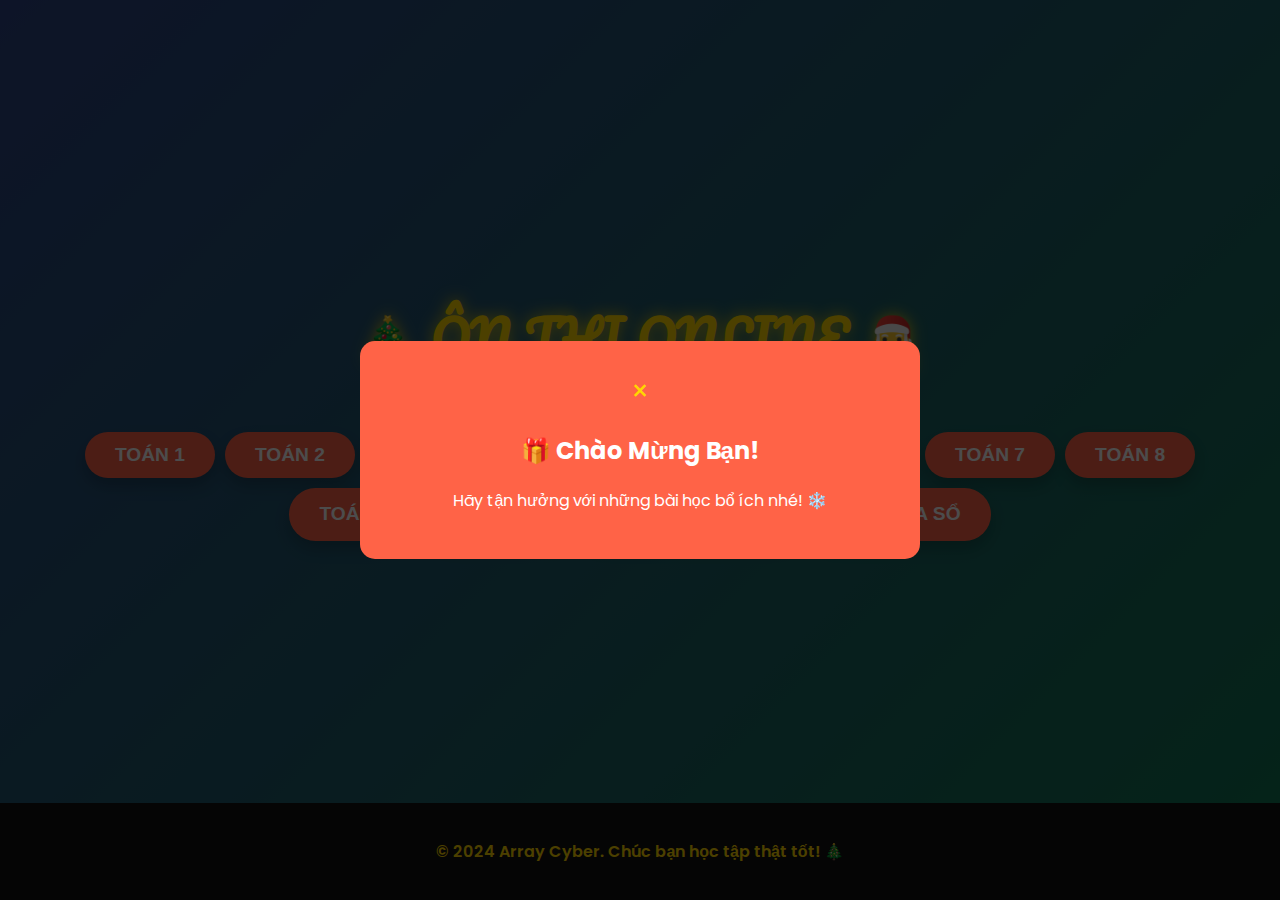
<file: index.html>
<!DOCTYPE html>
<html lang="vi">

<head>
    <meta charset="UTF-8">
    <meta name="viewport" content="width=device-width, initial-scale=1.0">
    <title>ÔN THI ARRAY CYBER</title>
    <link href="https://fonts.googleapis.com/css2?family=Pacifico&family=Poppins:wght@400;600;700&display=swap" rel="stylesheet">
    <link rel="stylesheet" href="https://cdnjs.cloudflare.com/ajax/libs/font-awesome/5.15.4/css/all.min.css">
    <style>
        /* Reset and Basic Styling */
        body, html {
            margin: 0;
            padding: 0;
            height: 100%;
            font-family: 'Poppins', sans-serif;
            background: linear-gradient(135deg, #4e73df, #1cc88a); 
            color: #fff;
            display: flex;
            flex-direction: column;
            justify-content: space-between;
        }

        /* Hero Section */
        .hero {
            display: flex;
            flex-direction: column;
            justify-content: center;
            align-items: center;
            height: 100vh;
            text-align: center;
            padding: 20px;
            background: rgba(0, 0, 0, 0.4); /* Slight dark overlay */
        }

        .hero h1 {
            font-family: 'Pacifico', cursive;
            font-size: 3rem;
            color: #FFD700;
            text-shadow: 0 0 15px rgba(255, 215, 0, 0.8);
            animation: glow 1.5s infinite alternate;
        }

        @keyframes glow {
            from {
                text-shadow: 0 0 20px #FFD700, 0 0 30px #FFD700, 0 0 40px #FF6347;
            }

            to {
                text-shadow: 0 0 30px #FFD700, 0 0 40px #FF6347;
            }
        }

        /* Buttons Section */
        .btn-group {
            display: flex;
            flex-wrap: wrap;
            justify-content: center;
            gap: 10px;
            margin-top: 20px;
        }

        .btn {
            background: #FF6347;
            color: white;
            padding: 12px 30px;
            border-radius: 30px;
            font-weight: 600;
            font-size: 1.2rem;
            text-transform: uppercase;
            border: none;
            cursor: pointer;
            transition: 0.3s;
            box-shadow: 0 8px 15px rgba(0, 0, 0, 0.2);
        }

        .btn:hover {
            background: #FF4500;
            transform: translateY(-5px);
            box-shadow: 0 12px 25px rgba(255, 69, 0, 0.4);
        }

        /* Iframe Sections */
        .iframe-container {
            display: none;
            position: absolute;
            top: 50%;
            left: 50%;
            transform: translate(-50%, -50%);
            background: rgba(255, 255, 255, 0.95);
            border-radius: 20px;
            width: 80%;
            max-width: 1000px;
            height: 70%;
            box-shadow: 0 15px 30px rgba(0, 0, 0, 0.3);
            animation: fadeIn 1s ease;
        }

        .iframe-container.active {
            display: block;
        }

        iframe {
            width: 100%;
            height: 100%;
            border: none;
            border-radius: 15px;
        }

        /* Modal for Welcome Message */
        .modal {
            display: none;
            position: fixed;
            top: 0;
            left: 0;
            width: 100%;
            height: 100%;
            background: rgba(0, 0, 0, 0.7);
            justify-content: center;
            align-items: center;
            animation: fadeIn 1s;
        }

        .modal-content {
            background: #FF6347;
            padding: 30px;
            border-radius: 15px;
            text-align: center;
            width: 80%;
            max-width: 500px;
            color: white;
        }

        .modal .close {
            color: #FFD700;
            font-size: 28px;
            cursor: pointer;
            transition: transform 0.3s;
        }

        .modal .close:hover {
            color: #FF4500;
            transform: scale(1.2);
        }

        /* Footer */
        .footer {
            text-align: center;
            padding: 20px;
            font-weight: 600;
            background-color: #111;
            color: #FFD700;
        }

        /* Fade In Animation */
        @keyframes fadeIn {
            from {
                opacity: 0;
            }

            to {
                opacity: 1;
            }
        }

        /* Responsiveness */
        @media (max-width: 768px) {
            .btn-group {
                flex-direction: column;
                gap: 15px;
            }

            .hero h1 {
                font-size: 2rem;
            }
        }
    </style>
    <script>
        function showIframe(iframeId) {
            var iframes = document.querySelectorAll('.iframe-container');
            iframes.forEach(function (iframe) {
                iframe.classList.remove('active');
            });

            var selectedIframe = document.getElementById(iframeId);
            selectedIframe.classList.add('active');
        }

        function hideIframes() {
            var iframes = document.querySelectorAll('.iframe-container');
            iframes.forEach(function (iframe) {
                iframe.classList.remove('active');
            });
        }

        function showModal() {
            document.getElementById('myModal').style.display = 'flex';
        }

        function closeModal() {
            document.getElementById('myModal').style.display = 'none';
        }

        window.onload = function () {
            showModal();
        }
    </script>
</head>

<body>

    <!-- Hero Section with Welcome Message -->
    <div class="hero">
        <h1>🎄 ÔN THI ONLINE 🎅</h1>
        <div class="btn-group">
            <button class="btn" onclick="showIframe('iframe1')">Toán 1</button>
            <button class="btn" onclick="showIframe('iframe2')">Toán 2</button>
            <button class="btn" onclick="showIframe('iframe3')">Toán 3</button>
            <button class="btn" onclick="showIframe('iframe4')">Toán 4</button>
            <button class="btn" onclick="showIframe('iframe5')">Toán 5</button>
            <button class="btn" onclick="showIframe('iframe6')">Toán 6</button>
            <button class="btn" onclick="showIframe('iframe7')">Toán 7</button>
            <button class="btn" onclick="showIframe('iframe8')">Toán 8</button>
            <button class="btn" onclick="showIframe('iframe9')">Toán 9</button>
            <button class="btn" onclick="showIframe('iframe10')">Toán 10</button>
            <a href="https://www.facebook.com/share/14Zriw6KHC/?mibextid=wwXIfr" target="_blank" class="btn">Lấy File Bài Test</a>
            <button class="btn btn-danger" onclick="hideIframes()">Tắt Cửa Sổ</button>
        </div>
    </div>

    <!-- Iframes for Quiz Content -->
    <div id="iframe1" class="iframe-container">
        <iframe src="https://azota.vn/de-thi/lwhw6k" title="Toán 1"></iframe>
    </div>
    <div id="iframe2" class="iframe-container">
        <iframe src="https://azota.vn/de-thi/rweadc" title="Toán 2"></iframe>
    </div>
    <div id="iframe3" class="iframe-container">
        <iframe src="https://azota.vn/de-thi/zwkghi" title="Toán 3"></iframe>
    </div>
    <div id="iframe4" class="iframe-container">
        <iframe src="https://azota.vn/de-thi/kz46ov" title="Toán 4"></iframe>
    </div>
    <div id="iframe5" class="iframe-container">
        <iframe src="https://azota.vn/de-thi/deulka" title="Toán 5"></iframe>
    </div>
    <div id="iframe6" class="iframe-container">
        <iframe src="https://azota.vn/de-thi/du5ivq" title="Toán 6"></iframe>
    </div>
    <div id="iframe7" class="iframe-container">
        <iframe src="https://azota.vn/de-thi/8jdp7u" title="Toán 7"></iframe>
    </div>
    <div id="iframe8" class="iframe-container">
        <iframe src="https://azota.vn/de-thi/gtpbip" title="Toán 8"></iframe>
    </div>
    <div id="iframe9" class="iframe-container">
        <iframe src="https://azota.vn/de-thi/qbeeo4" title="Toán 9"></iframe>
    </div>
    <div id="iframe10" class="iframe-container">
        <iframe src="https://azota.vn/de-thi/ux6c8r" title="Toán 10"></iframe>
    </div>

    <!-- Modal -->
    <div class="modal" id="myModal">
        <div class="modal-content">
            <span class="close" onclick="closeModal()">&times;</span>
            <h2>🎁 Chào Mừng Bạn!</h2>
            <p>Hãy tận hưởng với những bài học bổ ích nhé! ❄️</p>
        </div>
    </div>

    <!-- Footer -->
    <div class="footer">
        <p>&copy; 2024 Array Cyber. Chúc bạn học tập thật tốt! 🎄</p>
    </div>

</body>

</html>
</file>
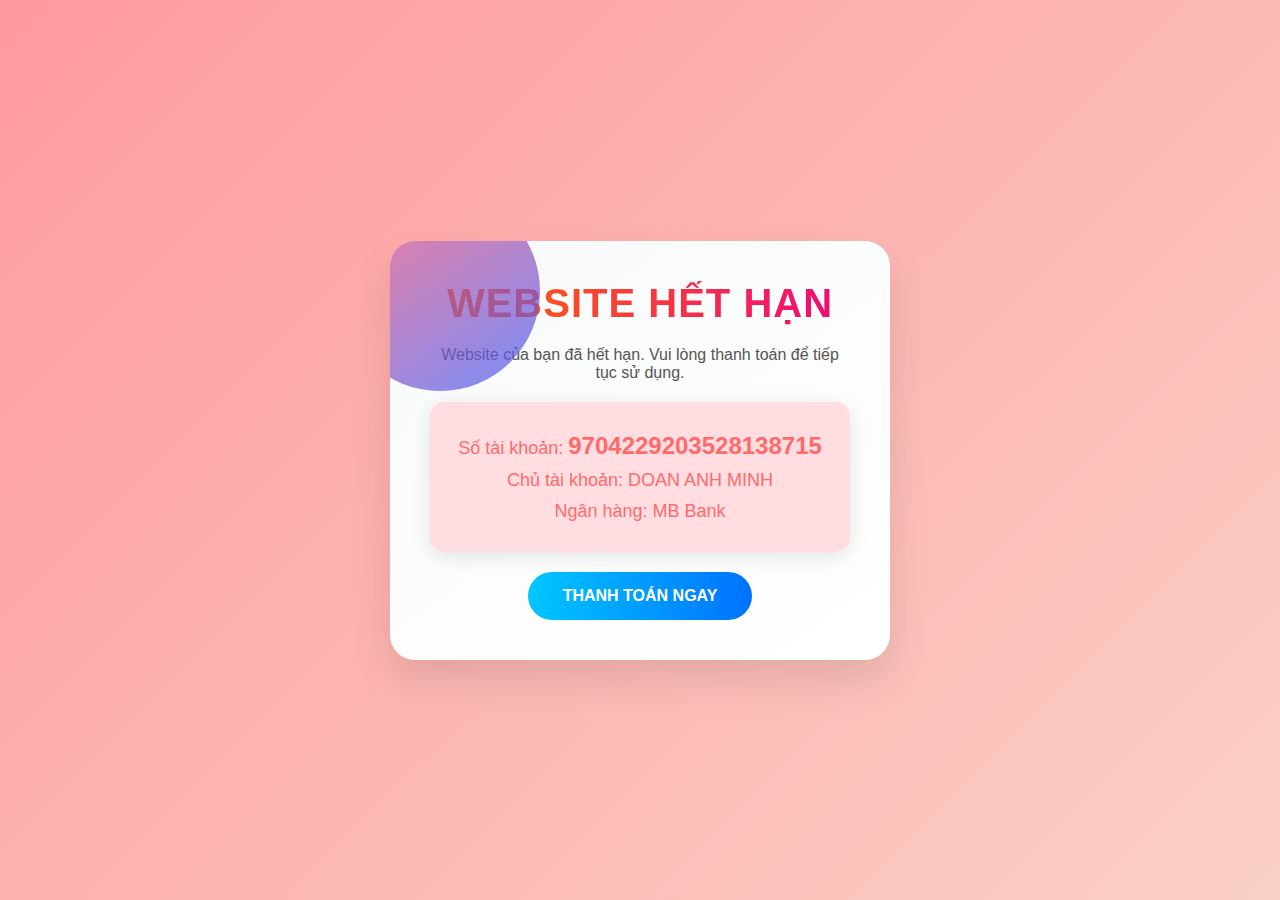
<file: hethan.html>
<!DOCTYPE html>
<html lang="vi">

<head>
    <meta charset="UTF-8">
    <meta name="viewport" content="width=device-width, initial-scale=1.0">
    <title>Website Hết Hạn</title>
    <style>
        * {
            margin: 0;
            padding: 0;
            box-sizing: border-box;
        }

        body {
            font-family: 'Arial', sans-serif;
            background: linear-gradient(135deg, #ff9a9e 0%, #fad0c4 100%);
            height: 100vh;
            display: flex;
            justify-content: center;
            align-items: center;
            background-attachment: fixed;
            color: #333;
        }

        .container {
            background: linear-gradient(145deg, #f8f9fa, #ffffff);
            padding: 40px;
            border-radius: 25px;
            box-shadow: 0 20px 40px rgba(0, 0, 0, 0.1);
            text-align: center;
            max-width: 500px;
            width: 100%;
            animation: fadeIn 0.7s ease-in-out;
            position: relative;
            overflow: hidden;
        }

        @keyframes fadeIn {
            from {
                opacity: 0;
                transform: translateY(20px);
            }
            to {
                opacity: 1;
                transform: translateY(0);
            }
        }

        .container::before {
            content: '';
            position: absolute;
            top: -50px;
            left: -50px;
            width: 200px;
            height: 200px;
            background: linear-gradient(145deg, #fc466b, #3f5efb);
            border-radius: 50%;
            opacity: 0.7;
            animation: bubble 8s infinite alternate ease-in-out;
        }

        @keyframes bubble {
            0% {
                transform: translateY(0);
            }
            100% {
                transform: translateY(-50px);
            }
        }

        h1 {
            font-size: 40px;
            margin-bottom: 20px;
            color: #333;
            letter-spacing: 1px;
            text-transform: uppercase;
            background: linear-gradient(90deg, #ff6a00, #ee0979);
            -webkit-background-clip: text;
            color: transparent;
        }

        p {
            font-size: 16px;
            color: #555;
            margin-bottom: 20px;
        }

        .payment-info {
            background: #ffdde1;
            padding: 20px;
            border-radius: 15px;
            margin-top: 20px;
            box-shadow: 0 5px 20px rgba(0, 0, 0, 0.1);
            position: relative;
            z-index: 2;
        }

        .payment-info p {
            margin: 10px 0;
            font-size: 18px;
            color: #ff6b6b;
        }

        .account-number {
            font-size: 24px;
            font-weight: bold;
        }

        .button {
            display: inline-block;
            padding: 15px 35px;
            background: linear-gradient(90deg, #00c6ff, #0072ff);
            color: white;
            font-weight: bold;
            text-transform: uppercase;
            border-radius: 30px;
            text-decoration: none;
            font-size: 16px;
            transition: box-shadow 0.3s ease, transform 0.3s ease;
            margin-top: 20px;
            position: relative;
            z-index: 2;
        }

        .button:hover {
            transform: translateY(-5px);
            box-shadow: 0 10px 30px rgba(0, 114, 255, 0.5);
        }

        footer {
            margin-top: 30px;
            font-size: 14px;
            color: #888;
        }
    </style>
</head>

<body>
    <div class="container">
        <h1>Website Hết Hạn</h1>
        <p>Website của bạn đã hết hạn. Vui lòng thanh toán để tiếp tục sử dụng.</p>
        <div class="payment-info">
            <p>Số tài khoản: <span class="account-number">9704229203528138715</span></p>
            <p>Chủ tài khoản: DOAN ANH MINH</p>
            <p>Ngân hàng: MB Bank</p>
        </div>
        <a href="https://shoptienvuong.com/IMG_1090.png" target="_blank" class="button">Thanh Toán Ngay</a>
    </div>

    

</html>
</file>
